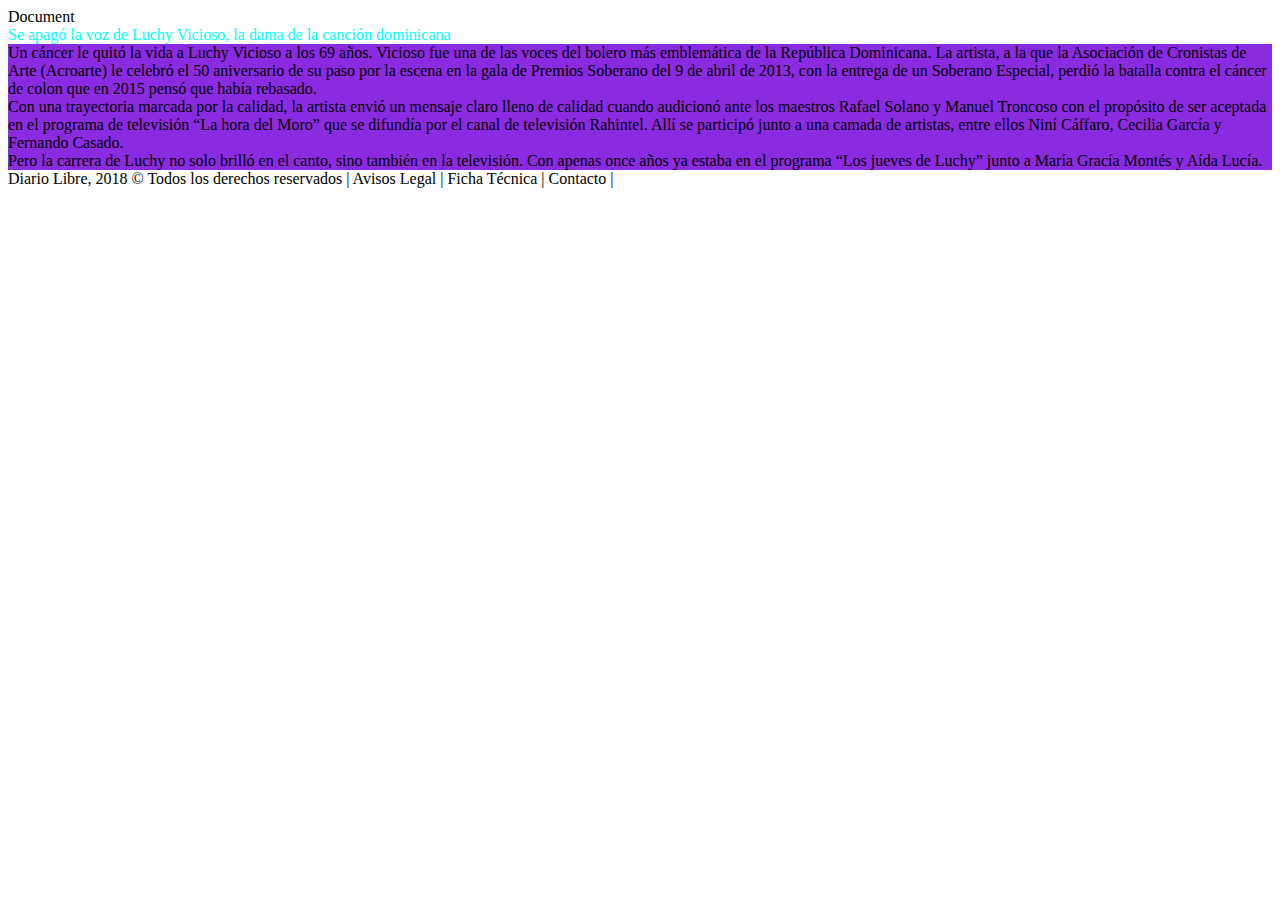
<file: hhttjjii/index.html>
<!DOCTYPE html>
<html lang="en">
<head>
    <meta charset="UTF-8">
    <meta name="viewport" content="width=device-width, initial-scale=1.0">
    <meta http-equiv="X-UA-Compatible" content="ie=edge">
    <link rel="stylesheet" href="index.css"
    <title>Document</title>
</head>
<body><header>Se apagó la voz de Luchy Vicioso, la dama de la canción dominicana</header>
    <article>
        <section>Un cáncer le quitó la vida a Luchy Vicioso a los 69 años. Vicioso fue una de las voces del bolero más emblemática de la República Dominicana. La artista, a la que la Asociación de Cronistas de Arte (Acroarte) le celebró el 50 aniversario de su paso por la escena en la gala de Premios Soberano del 9 de abril de 2013, con la entrega de un Soberano Especial, perdió la batalla contra el cáncer de colon que en 2015 pensó que había rebasado.</section>
        <section>Con una trayectoria marcada por la calidad, la artista envió un mensaje claro lleno de calidad cuando audicionó ante los maestros Rafael Solano y Manuel Troncoso con el propósito de ser aceptada en el programa de televisión “La hora del Moro” que se difundía por el canal de televisión Rahintel. Allí se participó junto a una camada de artistas, entre ellos Niní Cáffaro, Cecilia García y Fernando Casado.</section>
        <section>Pero la carrera de Luchy no solo brilló en el canto, sino también en la televisión. Con apenas once años ya estaba en el programa “Los jueves de Luchy” junto a María Gracía Montés y Aída Lucía.</section>
    </article>
    <footer>Diario Libre, 2018 © Todos los derechos reservados
        | Avisos Legal | Ficha Técnica | Contacto |</footer>
</body>
</html>
</file>
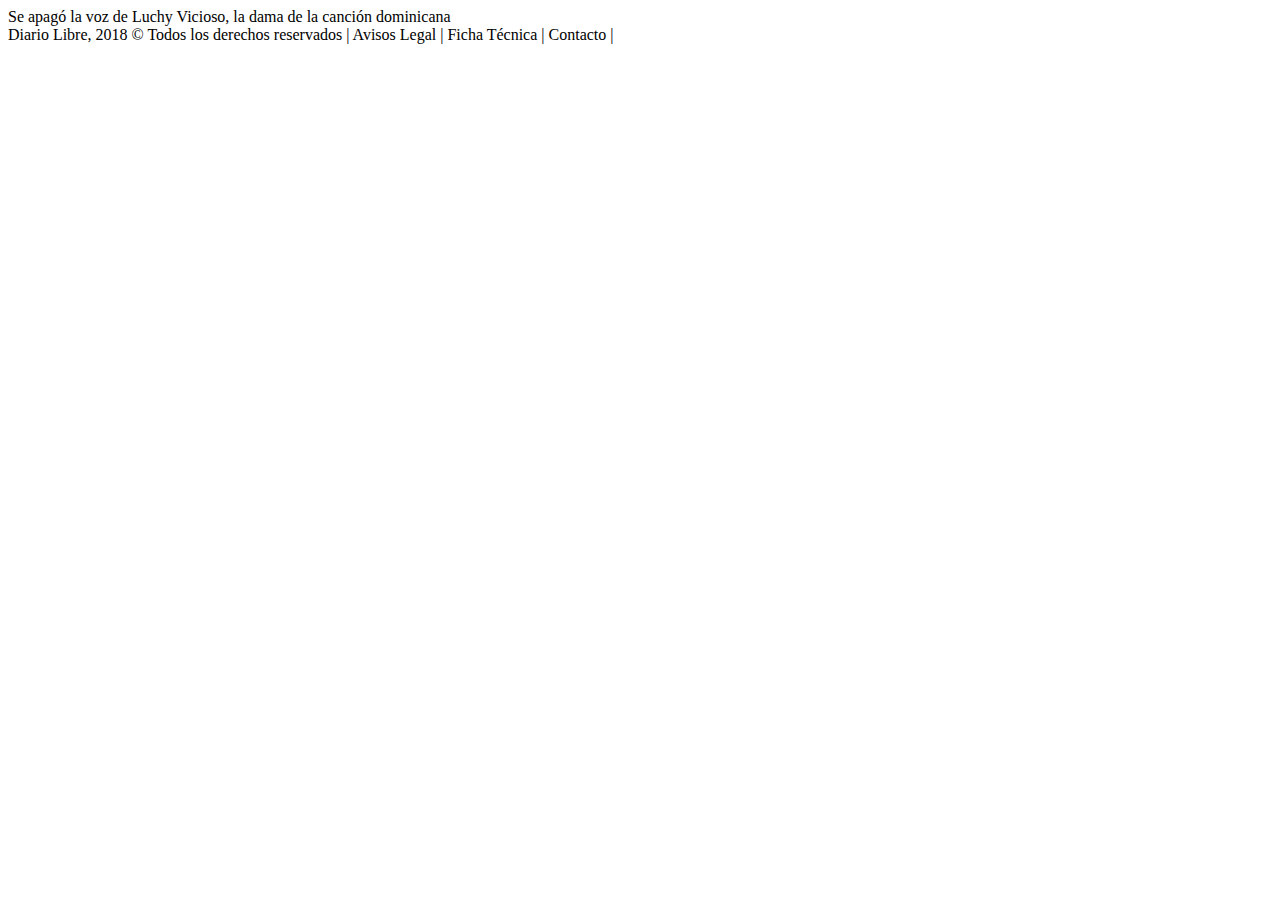
<file: hhttjjii/1index.html>
<html>
    <body>
<header>Se apagó la voz de Luchy Vicioso, la dama de la canción dominicana</header>
<article></article>
<footer>Diario Libre, 2018 © Todos los derechos reservados
    | Avisos Legal | Ficha Técnica | Contacto |</footer>
    </body>
</html>
</file>
<file: hhttjjii/index.css>
article{
background-color: blueviolet
}
#primer{
background-color: #ffffff
}
header{
    color: cyan
}
</file>
